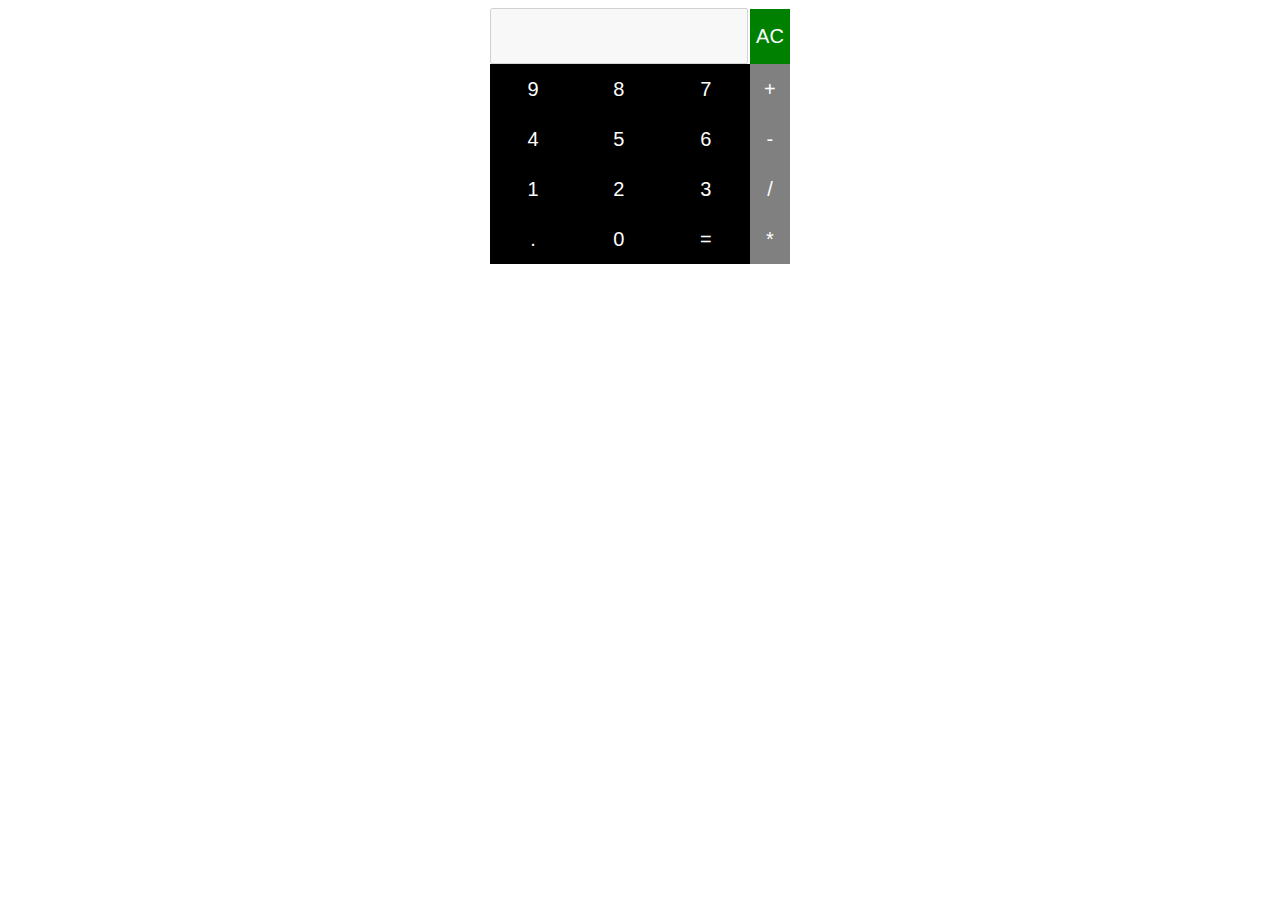
<file: calculator/index.html>
<!DOCTYPE html>
<html lang="en" dir="ltr">
  <head>
    <meta charset="utf-8" />
    <title>Simple Calculator using HTML, CSS and JavaScript</title>
    <link rel="stylesheet" href="style.css" />
  </head>

  <body>
    <table class="calculator">
      <tr>
        <td colspan="3">
          <input class="display-box" type="text" id="result" disabled />
        </td>

        <td>
          <input type="button" value="AC" onclick="clearScreen()" id="btn" />
        </td>
      </tr>
      <tr>
        <!-- display() function displays the value of clicked button -->
        <td><input type="button" value="9" onclick="display('9')" /></td>
        <td><input type="button" value="8" onclick="display('8')" /></td>
        <td><input type="button" value="7" onclick="display('7')" /></td>
        <td><input type="button" value="+" onclick="display('+')" /></td>
      </tr>
      <tr>
        <td><input type="button" value="4" onclick="display('4')" /></td>
        <td><input type="button" value="5" onclick="display('5')" /></td>
        <td><input type="button" value="6" onclick="display('6')" /></td>
        <td><input type="button" value="-" onclick="display('-')" /></td>
      </tr>
      <tr>
        <td><input type="button" value="1" onclick="display('1')" /></td>
        <td><input type="button" value="2" onclick="display('2')" /></td>
        <td><input type="button" value="3" onclick="display('3')" /></td>
        <td><input type="button" value="/" onclick="display('/')" /></td>
      </tr>
      <tr>
        <td><input type="button" value="." onclick="display('.')" /></td>
        <td><input type="button" value="0" onclick="display('0')" /></td>

        <!-- calculate() function evaluates the mathematical expression -->
        <td>
          <input type="button" value="=" onclick="calculate()" id="btn" />
        </td>
        <td><input type="button" value="*" onclick="display('*')" /></td>
      </tr>
    </table>

    <script type="text/javascript" src="script.js"></script>
  </body>
</html>
</file>
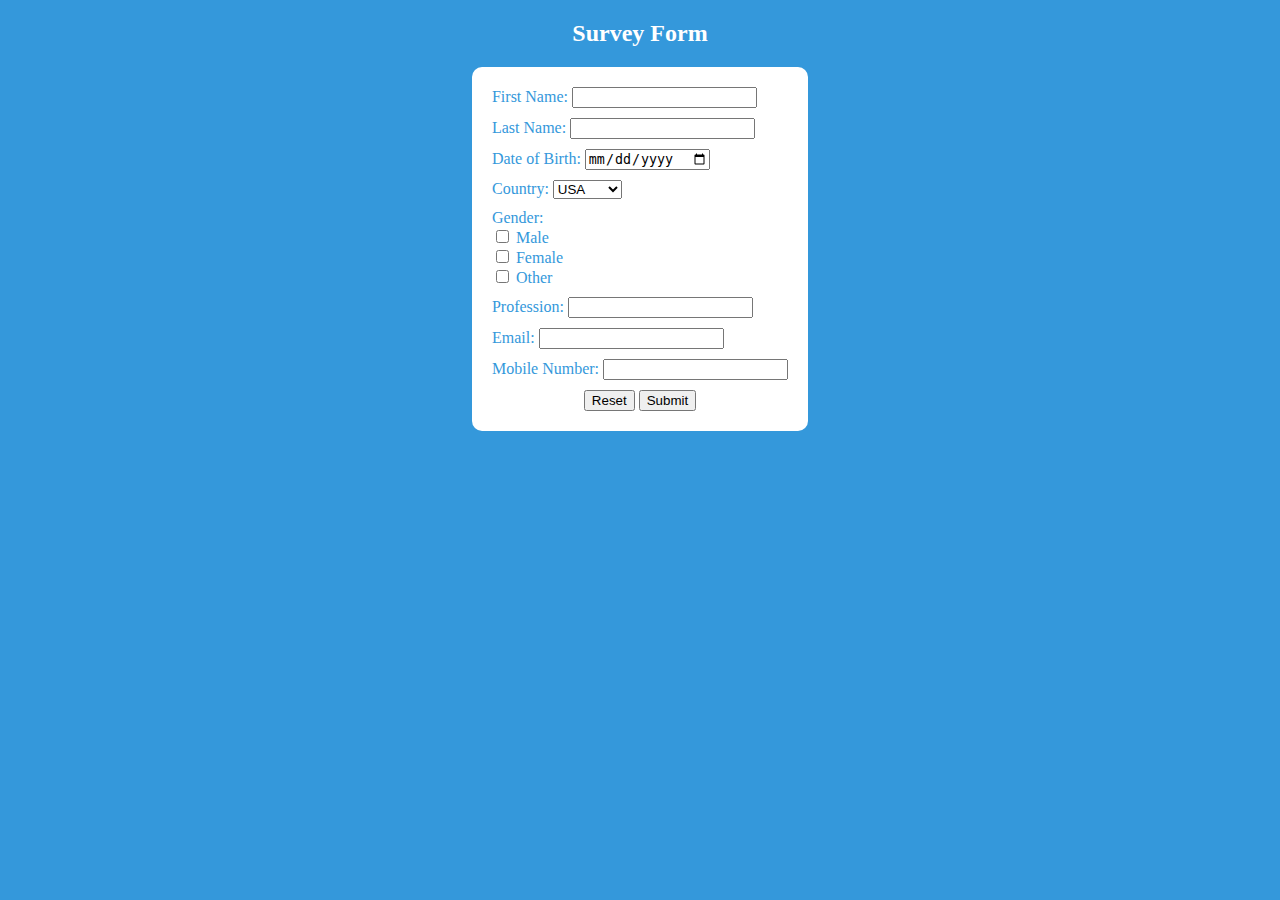
<file: survey.html>
<!DOCTYPE html>
<html>
  <head>
    <title>Survey Form</title>
    <style>
      body {
        background-color: #3498db; /* Blue background */
        color: white;
        text-align: center;
      }
      form {
        background-color: white;
        display: inline-block;
        padding: 20px;
        border-radius: 10px;
      }
      label {
        color: #3498db; /* Blue label text color */
      }
      .form-group {
        margin-bottom: 10px;
        text-align: left;
      }
    </style>
  </head>
  <body>
    <h2>Survey Form</h2>
    <form id="surveyForm">
      <div class="form-group">
        <label for="firstName">First Name:</label>
        <input type="text" id="firstName" name="firstName" required />
      </div>

      <div class="form-group">
        <label for="lastName">Last Name:</label>
        <input type="text" id="lastName" name="lastName" required />
      </div>

      <div class="form-group">
        <label for="dob">Date of Birth:</label>
        <input type="date" id="dob" name="dob" required />
      </div>

      <div class="form-group">
        <label for="country">Country:</label>
        <select id="country" name="country" required>
          <option value="USA">USA</option>
          <option value="Canada">Canada</option>
          <!-- Add more countries here -->
        </select>
      </div>

      <div class="form-group">
        <label>Gender:</label><br />
        <input type="checkbox" id="male" name="gender" value="male" />
        <label for="male">Male</label><br />
        <input type="checkbox" id="female" name="gender" value="female" />
        <label for="female">Female</label><br />
        <input type="checkbox" id="other" name="gender" value="other" />
        <label for="other">Other</label><br />
      </div>

      <div class="form-group">
        <label for="profession">Profession:</label>
        <input type="text" id="profession" name="profession" required />
      </div>

      <div class="form-group">
        <label for="email">Email:</label>
        <input type="email" id="email" name="email" required />
      </div>

      <div class="form-group">
        <label for="mobile">Mobile Number:</label>
        <input type="tel" id="mobile" name="mobile" required />
      </div>

      <button type="button" id="resetButton" onclick="resetForm()">
        Reset
      </button>
      <button type="button" id="submitButton" onclick="submitForm()">
        Submit
      </button>
    </form>

    <div id="popup" style="display: none">
      <h3>Survey Form Data:</h3>
      <p id="popupData"></p>
    </div>

    <script>
      function resetForm() {
        document.getElementById("surveyForm").reset();
      }

      function submitForm() {
        const firstName = document.getElementById("firstName").value;
        const lastName = document.getElementById("lastName").value;
        const dob = document.getElementById("dob").value;
        const country = document.getElementById("country").value;
        const gender = Array.from(
          document.querySelectorAll('input[name="gender"]:checked')
        ).map((e) => e.value);
        const profession = document.getElementById("profession").value;
        const email = document.getElementById("email").value;
        const mobile = document.getElementById("mobile").value;

        // Check if any of the mandatory fields are empty
        if (
          !firstName ||
          !lastName ||
          !dob ||
          !country ||
          gender.length === 0 ||
          !profession ||
          !email ||
          !mobile
        ) {
          alert(
            "All fields are mandatory. Please fill in all required fields."
          );
          return;
        }

        // Display data in the popup
        const popupData = `
                <b>First Name:</b> ${firstName}<br>
                <b>Last Name:</b> ${lastName}<br>
                <b>Date of Birth:</b> ${dob}<br>
                <b>Country:</b> ${country}<br>
                <b>Gender:</b> ${gender.join(", ")}<br>
                <b>Profession:</b> ${profession}<br>
                <b>Email:</b> ${email}<br>
                <b>Mobile Number:</b> ${mobile}
            `;
        document.getElementById("popupData").innerHTML = popupData;

        // Show the popup
        const popup = document.getElementById("popup");
        popup.style.display = "block";

        // Reset the form after displaying the data
        document.getElementById("surveyForm").reset();
      }
    </script>
  </body>
</html>
</file>
<file: calculator/style.css>
/* Add this CSS to your style.css file */
table.calculator {
  border-collapse: collapse;
  width: 300px;
  margin: 0 auto;
  border-color: black;
  border-spacing: 0; /* Remove any spacing between table cells */
}
.display-box {
  height: 30px;
  width: 250px;
}
table.calculator td {
  border: none;
  margin: 0;
  padding: 0; /* Remove margin and padding for table cells */
}

table.calculator input[type="button"] {
  width: 100%;
  height: 50px;
  font-size: 20px;
  border: none;
  color: white; /* Set the text color to white for all buttons */
}

/* Styling for specific buttons */
table.calculator input[type="button"][value="AC"],
table.calculator input[type="button"][value="C"] {
  background-color: green;
  height: 55px;
}

table.calculator input[type="button"][value="+"],
table.calculator input[type="button"][value="-"],
table.calculator input[type="button"][value="/"],
table.calculator input[type="button"][value="*"] {
  background-color: gray; /* Gray for +, -, /, * */
}

table.calculator
  input[type="button"]:not(
    [value="AC"],
    [value="C"],
    [value="+"],
    [value="-"],
    [value="/"],
    [value="*"]
  ) {
  background-color: black;
}

/* Set the display input's height to match the button's height */
table.calculator input.display-box {
  height: 50px;
}
</file>
